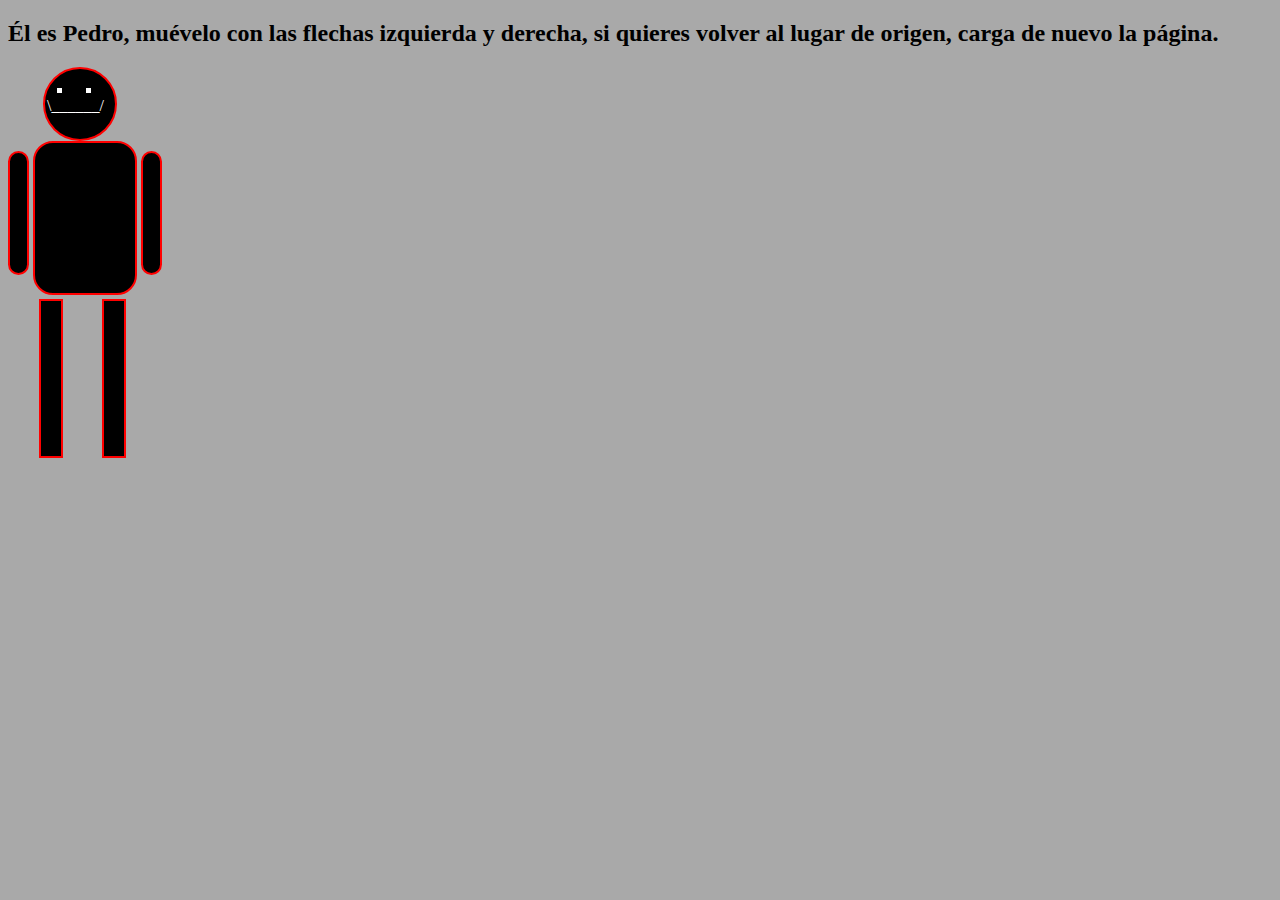
<file: index.html>
<!DOCTYPE html>
<html>
    <head>
        <meta charset="utf-8">
        <link rel="stylesheet" type="text/css" href="stylesheets/style.css">
        <title>JavaScript Animando</title>
    </head>
    <body>
        <h2>Él es Pedro, muévelo con las flechas izquierda y derecha, si quieres volver al lugar de origen, carga de nuevo la página.</h2>
        <div class="pedro">
    		<div class="head">
                <div class="face">
                    <div class="eyes"></div>
                    <div class="eyes"></div>
                    <span class="nose"></span>
                    <div>\______/</div>
                </div>
            </div>
    		<div class="armL"></div>
    		<div class="body"></div>
    		<div class="armR"></div>
    		<br>
    		<div class="legL"></div>
    		<div class="legR"></div>
		</div> <!--/pedro-->
        <script type="text/javascript" src="js/jquery.min.js"></script>
        <script type="text/javascript" src="js/simpleAnimation.js"></script>
    </body>
</html>
</file>
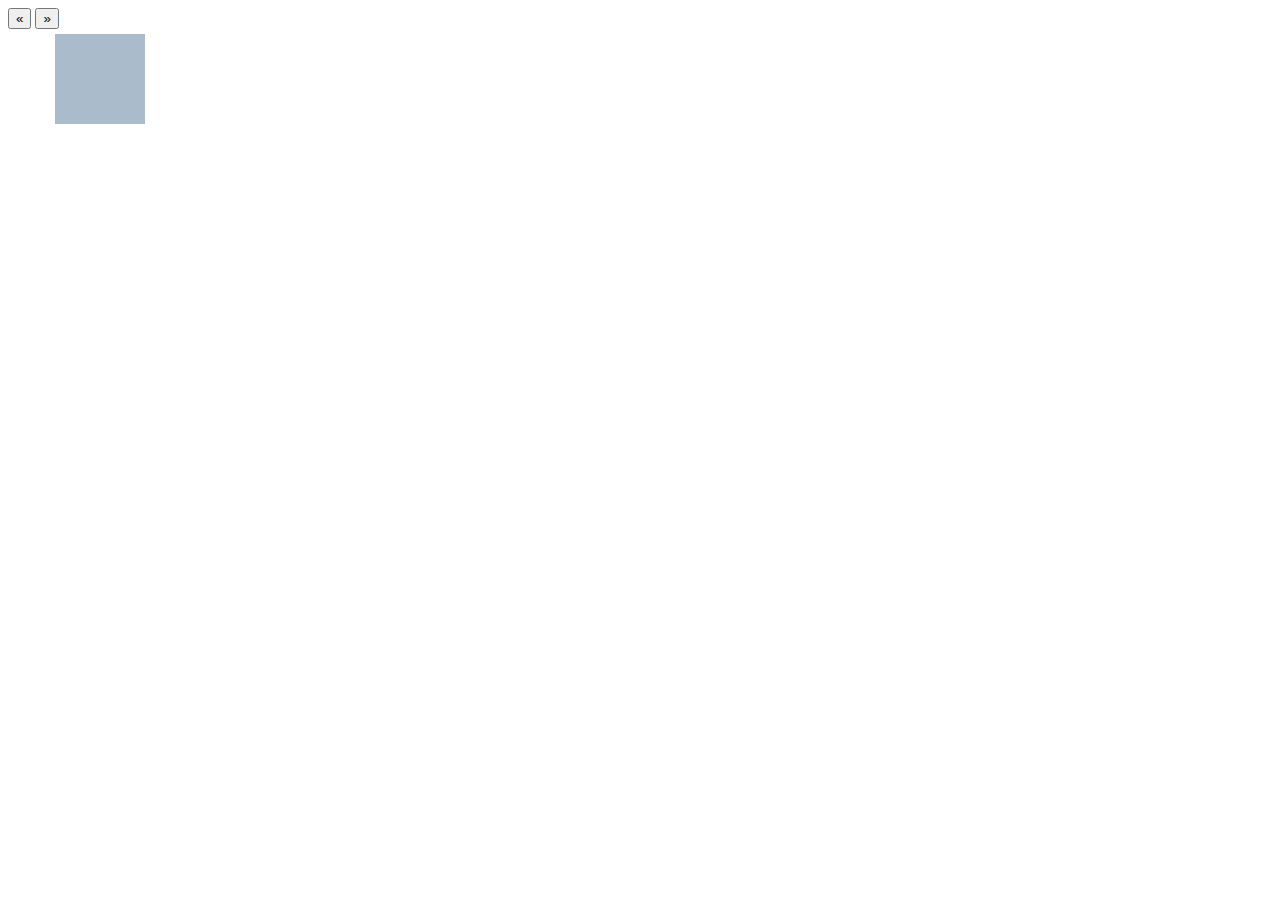
<file: animationJQUERY.html>
<!doctype html>
<html lang="en">
<head>
  <meta charset="utf-8">
  <title>animate demo</title>
  <style>
  div {
    position: absolute;
    background-color: #abc;
    left: 50px;
    width: 90px;
    height: 90px;
    margin: 5px;
  }
  </style>
  <script src="js/jquery.min.js"></script>
</head>
<body>
 
<button id="left">&laquo;</button>
<button id="right">&raquo;</button>
<div class="block"></div>
 
<script>
$( "#right" ).click(function() {
  $( ".block" ).animate({ "left": "+=50px" }, "slow" );
}); 
$( "#left" ).click(function(){
  $( ".block" ).animate({ "left": "-=50px" }, "slow" );
});
</script>
</body>
</html>
</file>
<file: stylesheets/style.css>
/* line 1, ../sass/style.scss */
body {
  background-color: darkgrey;
}

/* line 4, ../sass/style.scss */
.head, .body, .legL, .legR, .armL, .armR {
  background-color: black;
  border: solid 2px red;
}

/* line 8, ../sass/style.scss */
.body, .legL, .legR, .armL, .armR {
  display: inline-block;
}

/* line 11, ../sass/style.scss */
.body, .armR, .armL {
  border-radius: 20px;
}

/* line 14, ../sass/style.scss */
.armR, .armL, .legR, .legL {
  position: relative;
}

/* line 17, ../sass/style.scss */
.pedro {
  position: absolute;
}
/* line 19, ../sass/style.scss */
.pedro .head {
  height: 70px;
  width: 70px;
  border-radius: 50%;
  margin-left: 35px;
  overflow: hidden;
}
/* line 26, ../sass/style.scss */
.pedro .body {
  height: 150px;
  width: 100px;
}
/* line 30, ../sass/style.scss */
.pedro .armR, .pedro .armL {
  height: 120px;
  width: 17px;
  margin-bottom: 20px;
}
/* line 36, ../sass/style.scss */
.pedro .legR, .pedro .legL {
  height: 155px;
  width: 20px;
}
/* line 40, ../sass/style.scss */
.pedro .legL {
  margin: 0px 10px 0px 31px;
}
/* line 43, ../sass/style.scss */
.pedro .legR {
  margin: 0px 0px 0px 25px;
}
/* line 46, ../sass/style.scss */
.pedro .face {
  background-color: transparent;
  color: white;
  margin-left: 2px;
  position: relative;
}
/* line 51, ../sass/style.scss */
.pedro .face .eyes {
  background-color: white;
  margin: 19px 10px 0px 10px;
  height: 5px;
  width: 5px;
  display: inline-block;
}
/* line 58, ../sass/style.scss */
.pedro .face .nose {
  background-color: white;
  height: 5px;
  width: 5px;
}

/* line 65, ../sass/style.scss */
.rotateRPair {
  transition: .5s;
  -webkit-transform: rotate(-30deg);
  -moz-transform: rotate(-30deg);
}

/* line 70, ../sass/style.scss */
.rotateRUnpair {
  transition: .5s;
  -webkit-transform: rotate(30deg);
  -moz-transform: rotate(30deg);
}
</file>
